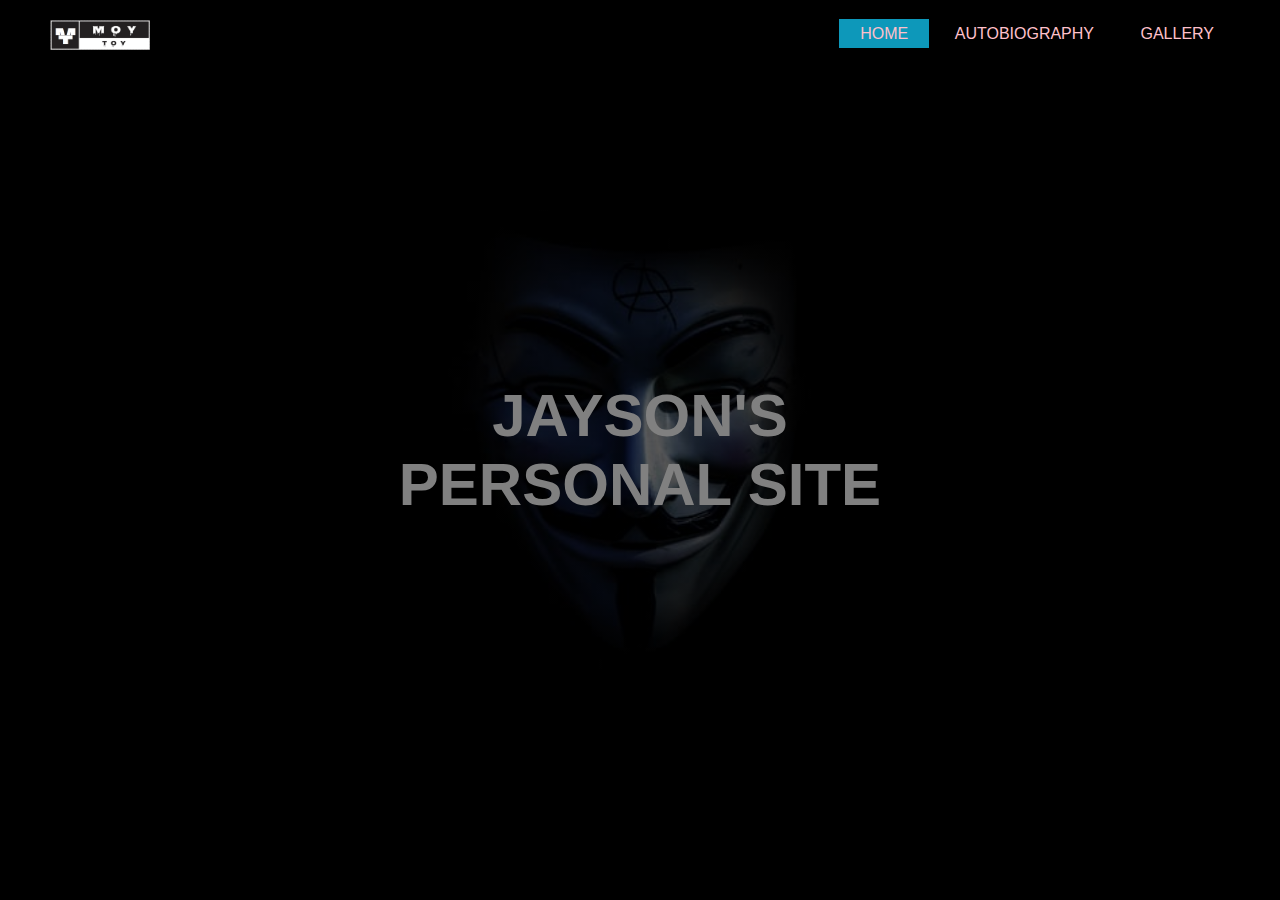
<file: index.html>
<!DOCTYPE html>
<html>
<head>
	<title>My Website</title>
	<link rel="stylesheet" type="text/css" href="style.css">
</head>
<body>
	<header>
		<div class="main">
		<div class="logo">
			<image src="2.png">
		</div>
			<ul>
				<li class="home"><a href="index.html">HOME</a></li>
				<li class="autobiography"><a href="index2.html">AUTOBIOGRAPHY</a></li>
				<li class="gallery"><a href="index3.html">GALLERY</a></li>
				
			</ul>
		</div>
		<div class="title">
			<h1>JAYSON'S PERSONAL SITE</h1>
		</div>
	</header>
</body>		
</html>
</file>
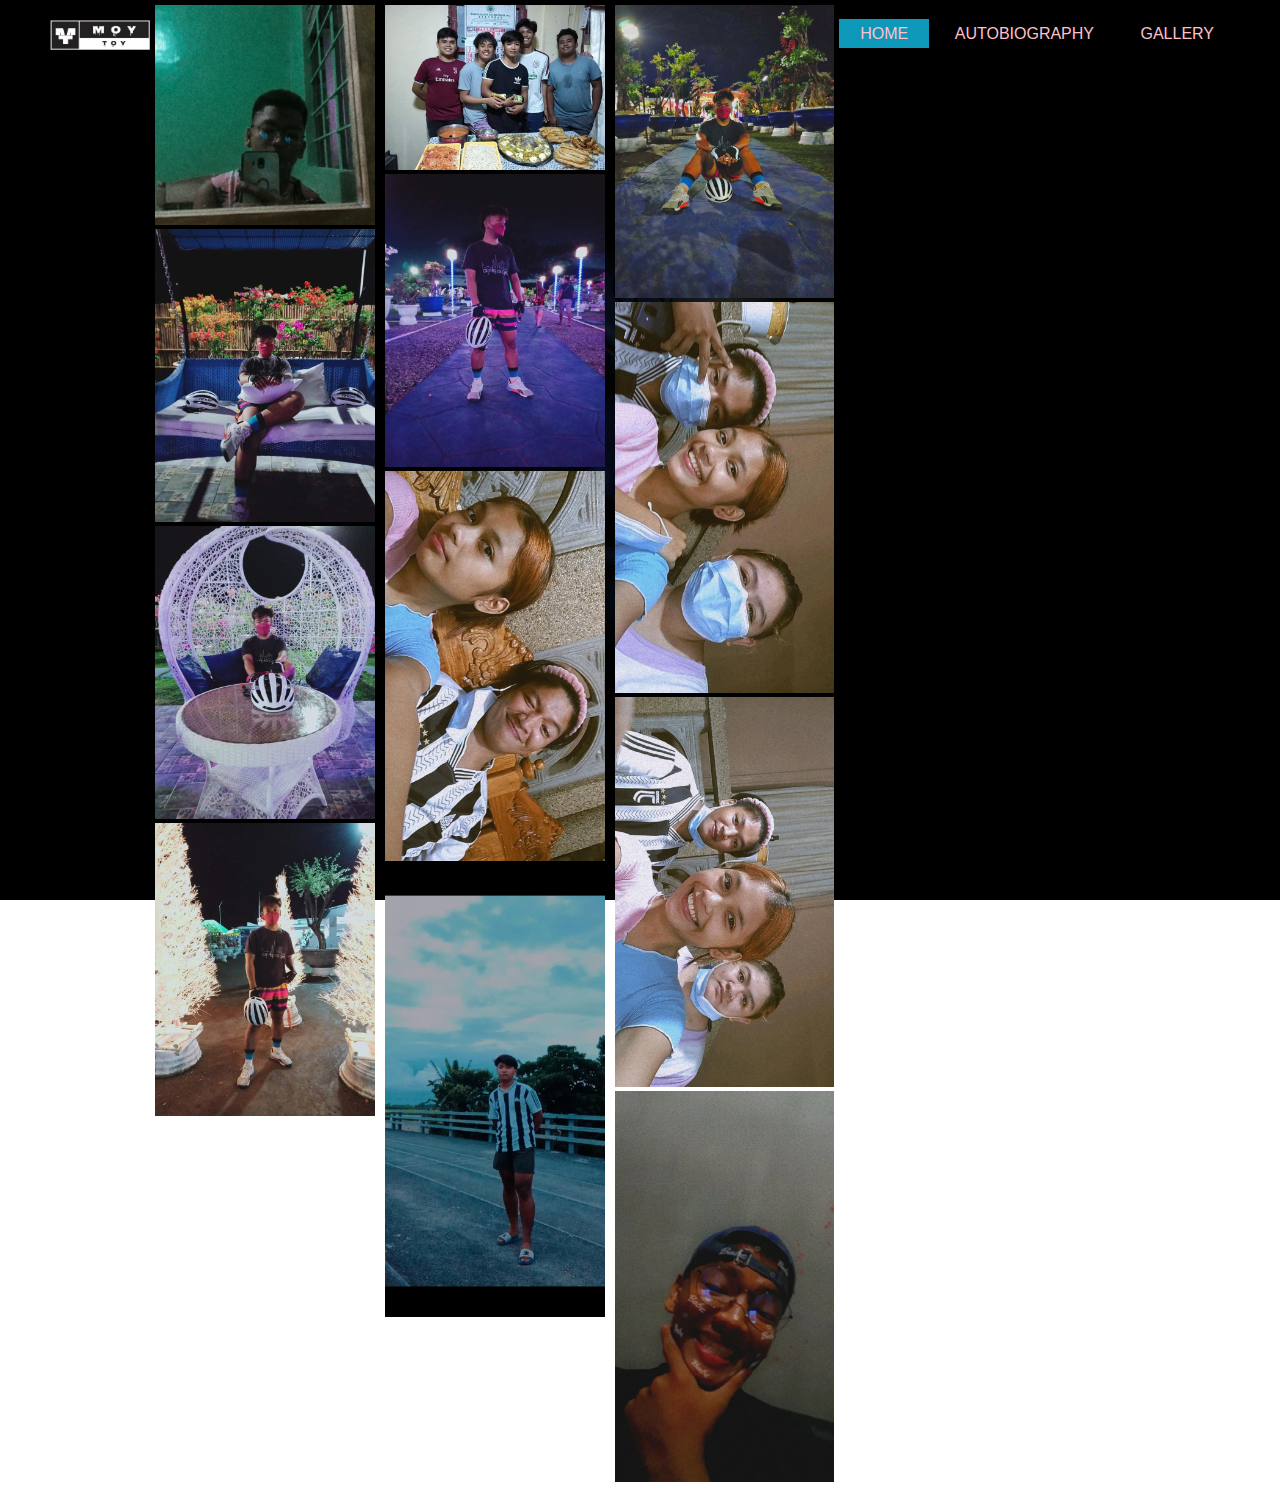
<file: index3.html>
<!DOCTYPE html>
<html>
<head>
	<title>My Website</title>
	<link rel="stylesheet" type="text/css" href="style.css">
</head>
<body>
	<header>
		<div class="main">
		<div class="logo">
			<image src="2.png">
		</div>
			<ul>
				<li class="home"><a href="index.html">HOME</a></li>
				<li class="autobiography"><a href="index2.html">AUTOBIOGRAPHY</a></li>
				<li class="gallery"><a href="index3.html">GALLERY</a></li>
				
				
			</ul>
		</div>
		<div class="row">
  <div class="column">
    <img src="4.jpg" alt="Snow" style="width:100%">
	<img src="7.jpeg" alt="Snow" style="width:100%">
	<img src="10.jpeg" alt="Snow" style="width:100%">
	<img src="13.jpeg" alt="Snow" style="width:100%">
  </div>
  <div class="column">
    <img src="5.jpg" alt="Forest" style="width:100%">
	<img src="8.jpeg" alt="Snow" style="width:100%">
	<img src="11.gif" alt="Snow" style="width:100%">
	<img src="14.jpg" alt="Snow" style="width:100%">
  </div>
  <div class="column">
    <img src="6.jpg" alt="Mountains" style="width:100%">
	<img src="9.gif" alt="Snow" style="width:100%">
	<img src="12.gif" alt="Snow" style="width:100%">
	<img src="15.jpg" alt="Snow" style="width:100%">
  </div>
</div>
	</header>
</body>		
</html>
</file>
<file: style.css>
*{
	margin:0;
	padding:0;
	font-family:sans-serif;
}

header{
	background-image: linear-gradient(rgba(0,0,0,0.5),rgba(0,0,0,0.5)), url(1.jfif);
	height: 100vh;
	background-size: cover;
	background-position: center;
}

ul{
	float: right;
	list-style-type: none;	
	margin-top: 25px;
	margin-right: 5px;
}

ul li{
	display: inline-block;
}

ul li a{
	text-decoration: none;
	color: pink;
	padding: 5px 20px;
	border: 1px solid transparent;
	transition: 0.6s ease;
}

ul li a:hover{
	background-color: #0d98ba;
	color: #00;
}

ul li.home a{
	background-color: #0d98ba;
	color: #00;
}	
ul li.bio a{
	background-color: #0d98ba;
	color: #00;
}
ul li.gal a{
	background-color: #0d98ba;
	color: #00;
}

.logo img{
	float: left;
	width: 100px;
	height: auto;
	margin-top: 20px;
	margin-left: 10px;
}

.main{
	max-width: 1200px;
	margin: auto;
}

.title{
	position: absolute;
	top: 50%;
	left: 50%;
	transform: translate(-50%,-50%);
}

.title h1{
	color: grey;
	font-size: 60px;
	text-align: center;
}

.bio{
	position: absolute;
	top: 50%;
	left: 50%;
	transform: translate(-50%,-50%);
}

.bio h1{
	color: #0d98ba;
	font-size: 30px;
	text-align: center;
	
}
.bio h2{
	color: pink;
	font-size: 20px;
	text-align: justify;

}
.column {
  float: left;
  width: 33.33%;
  padding: 5px;
}


.row::after {
  content: "";
  clear: both;
  display: table;
}
.row {
  display: flex;
}

.column {
  flex: 33.33%;
  padding: 5px;
}
</file>
